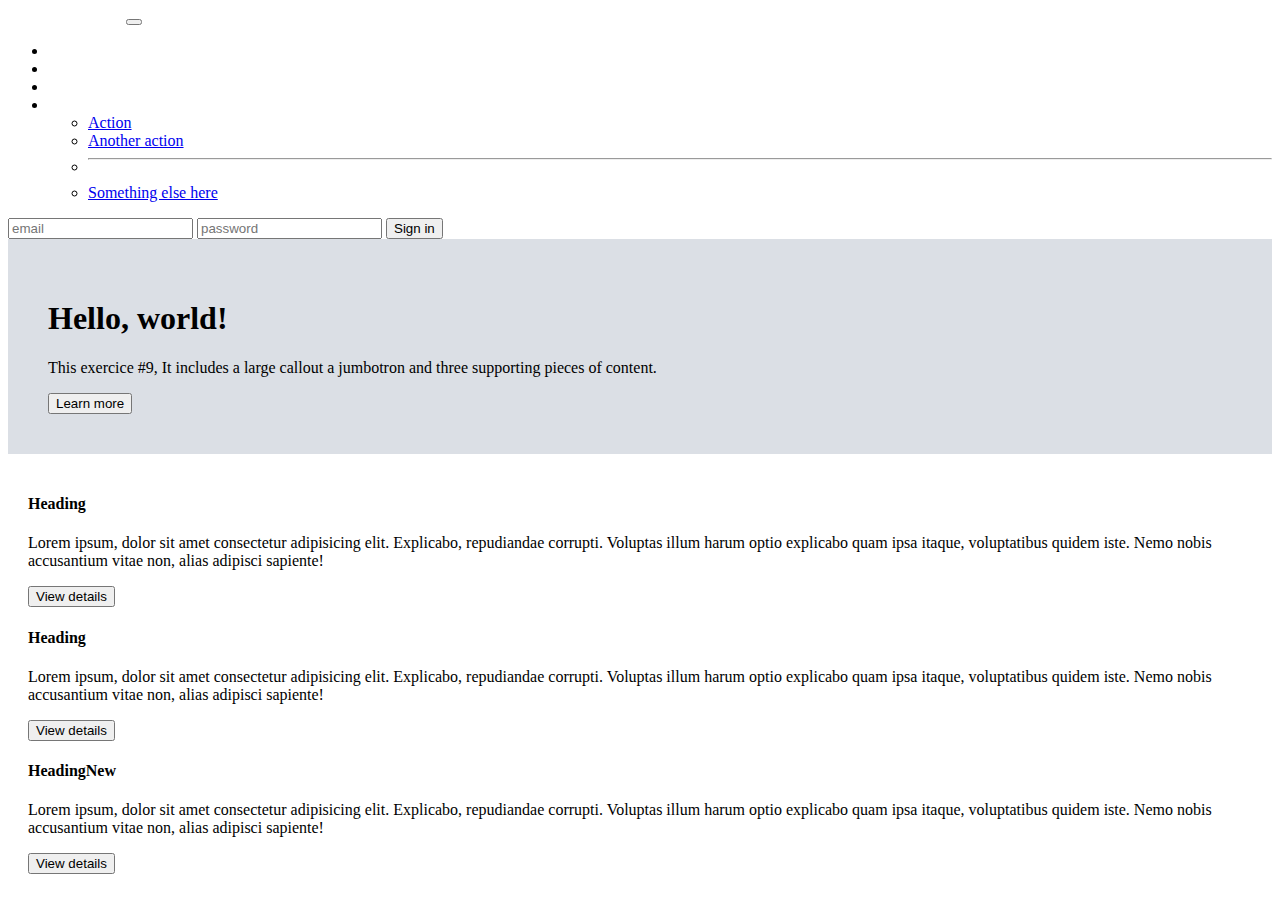
<file: ExerciceComponent/index.html>
<!DOCTYPE html>
<html lang="en">
<head>
    <meta charset="UTF-8">
    <meta http-equiv="X-UA-Compatible" content="IE=edge">
    <meta name="viewport" content="width=device-width, initial-scale=1.0">
    <link href="https://cdn.jsdelivr.net/npm/bootstrap@5.0.2/dist/css/bootstrap.min.css" rel="stylesheet" integrity="sha384-EVSTQN3/azprG1Anm3QDgpJLIm9Nao0Yz1ztcQTwFspd3yD65VohhpuuCOmLASjC" crossorigin="anonymous">
    <link rel="stylesheet" href="style.css">
    <title>Components</title>
</head>
<body>
<div class="container-fluid">
 <!-- Navigation Bar -->
 <nav class="navbar navbar-expand-lg navbar-light bg-dark gx-5">
    <div class="container-fluid">
      <a class="navbar-brand" href="#" style="color: white;">Projet Exercice#9</a>
      <button class="navbar-toggler" type="button" data-bs-toggle="collapse" data-bs-target="#navbarSupportedContent" aria-controls="navbarSupportedContent" aria-expanded="false" aria-label="Toggle navigation">
        <span class="navbar-toggler-icon"></span>
      </button>
      <div class="collapse navbar-collapse" id="navbarSupportedContent">
        <ul class="navbar-nav me-auto mb-2 mb-lg-0 ustify-content-center">
          <li class="nav-item">
            <a class="nav-link active" aria-current="page" href="#" style="color: white;">Home</a>
          </li>
          <li class="nav-item">
            <a class="nav-link" href="#" style="color: white;">About</a>
          </li>
          <li class="nav-item">
            <a class="nav-link" href="#" style="color: white;">Contact<span class="badge bg-secondary">3</span></a>
          </li>
          <li class="nav-item dropdown">
            <a class="nav-link dropdown-toggle" href="#" id="navbarDropdown" role="button" data-bs-toggle="dropdown" aria-expanded="false" style="color: white;">
              Dropdown
            </a>
            <ul class="dropdown-menu" aria-labelledby="navbarDropdown">
              <li><a class="dropdown-item" href="#">Action</a></li>
              <li><a class="dropdown-item" href="#">Another action</a></li>
              <li><hr class="dropdown-divider"></li>
              <li><a class="dropdown-item" href="#">Something else here</a></li>
            </ul>
          </li>
        </ul>
        <form class="d-flex">
          <input class="form-control me-2" type="search" placeholder="email" aria-label="Search">
          <input class="form-control me-2" type="search" placeholder="password" aria-label="Search">
          <button class="btn btn-outline-success" type="submit">Sign in</button>
        </form>
      </div>
    </div>
  </nav>
<!--  fiirst row : Hello world-->
<div class="row first">
    <div class="col-1">
    </div>
    <div class="col-11 first">
        <h1>
            Hello, world!
        </h1>
        <p>
            This exercice #9, It includes a large callout a jumbotron and three supporting pieces of content.
        </p>
        <button type="button" class="btn btn-primary">Learn more</button>
    </div>
  </div>
<!--  second row : Hello world-->
<div class="row second">
    <div class="col-4">
        <h4>Heading</h4>
        <p>Lorem ipsum, dolor sit amet consectetur adipisicing elit. Explicabo, repudiandae corrupti. Voluptas illum harum optio explicabo quam ipsa itaque, voluptatibus quidem iste. Nemo nobis accusantium vitae non, alias adipisci sapiente!</p>        
        <button type="button" class="btn btn-light"><i class="bi bi-reception-3"></i>View details</button>
    </div>
    <div class="col-4">
        <h4>Heading</h4>
        <p>Lorem ipsum, dolor sit amet consectetur adipisicing elit. Explicabo, repudiandae corrupti. Voluptas illum harum optio explicabo quam ipsa itaque, voluptatibus quidem iste. Nemo nobis accusantium vitae non, alias adipisci sapiente!</p>        
        <button type="button" class="btn btn-light"><i class="bi bi-reception-3"></i>View details</button>
    </div>
    <div class="col-4">
        <h4>Heading<span class="badge bg-primary">New</span></h4>
        <p>Lorem ipsum, dolor sit amet consectetur adipisicing elit. Explicabo, repudiandae corrupti. Voluptas illum harum optio explicabo quam ipsa itaque, voluptatibus quidem iste. Nemo nobis accusantium vitae non, alias adipisci sapiente!</p>        
        <button type="button" class="btn btn-light"> <i class="bi bi-reception-3"></i>View details</button>
    </div>

</div>
</div>
    <!-- scrypt bootstrap -->
    <script src="https://cdn.jsdelivr.net/npm/@popperjs/core@2.9.2/dist/umd/popper.min.js" integrity="sha384-IQsoLXl5PILFhosVNubq5LC7Qb9DXgDA9i+tQ8Zj3iwWAwPtgFTxbJ8NT4GN1R8p" crossorigin="anonymous"></script>
    <script src="https://cdn.jsdelivr.net/npm/bootstrap@5.0.2/dist/js/bootstrap.min.js" integrity="sha384-cVKIPhGWiC2Al4u+LWgxfKTRIcfu0JTxR+EQDz/bgldoEyl4H0zUF0QKbrJ0EcQF" crossorigin="anonymous"></script>
</body>
</html>
</file>
<file: ExerciceComponent/style.css>
li {
    text-decoration-color: white;
}

.first{
    background: #dbdfe5;
    padding : 20px;
}

.second {
    padding:20px ;
}
</file>
